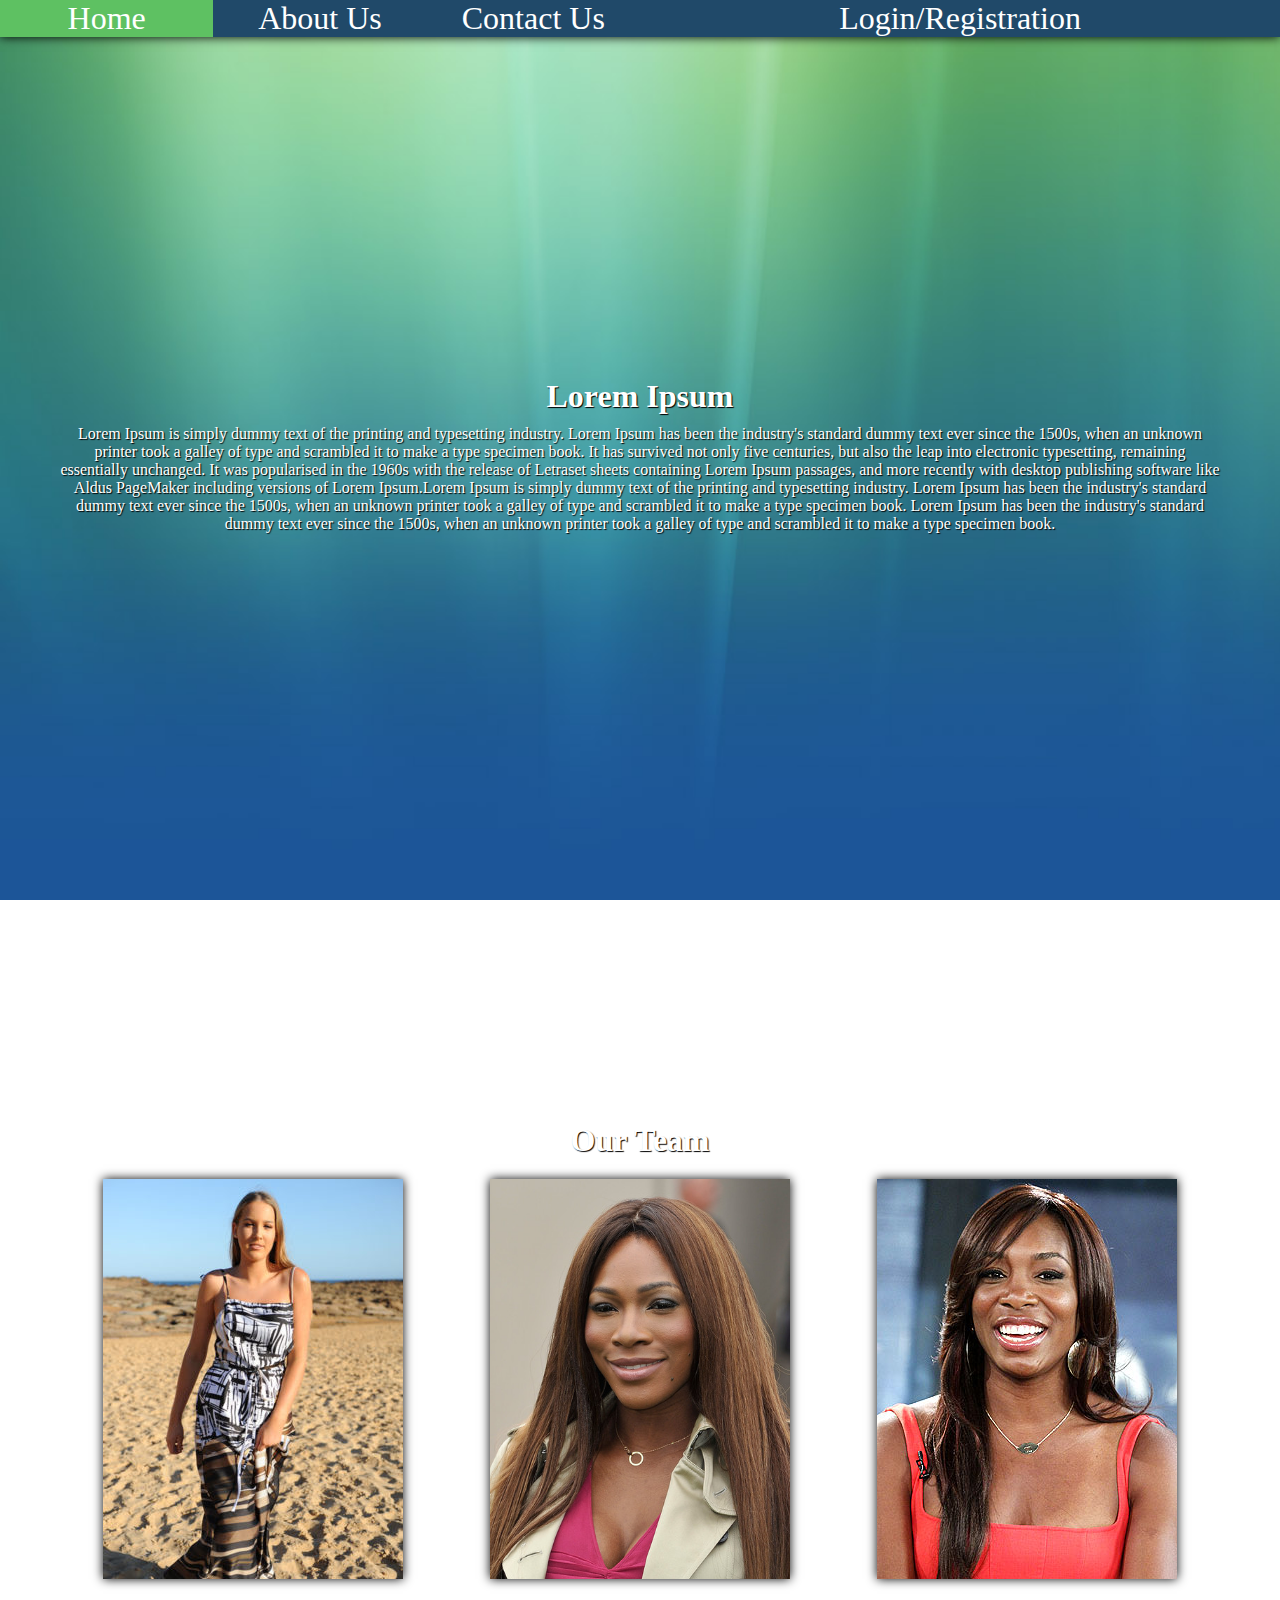
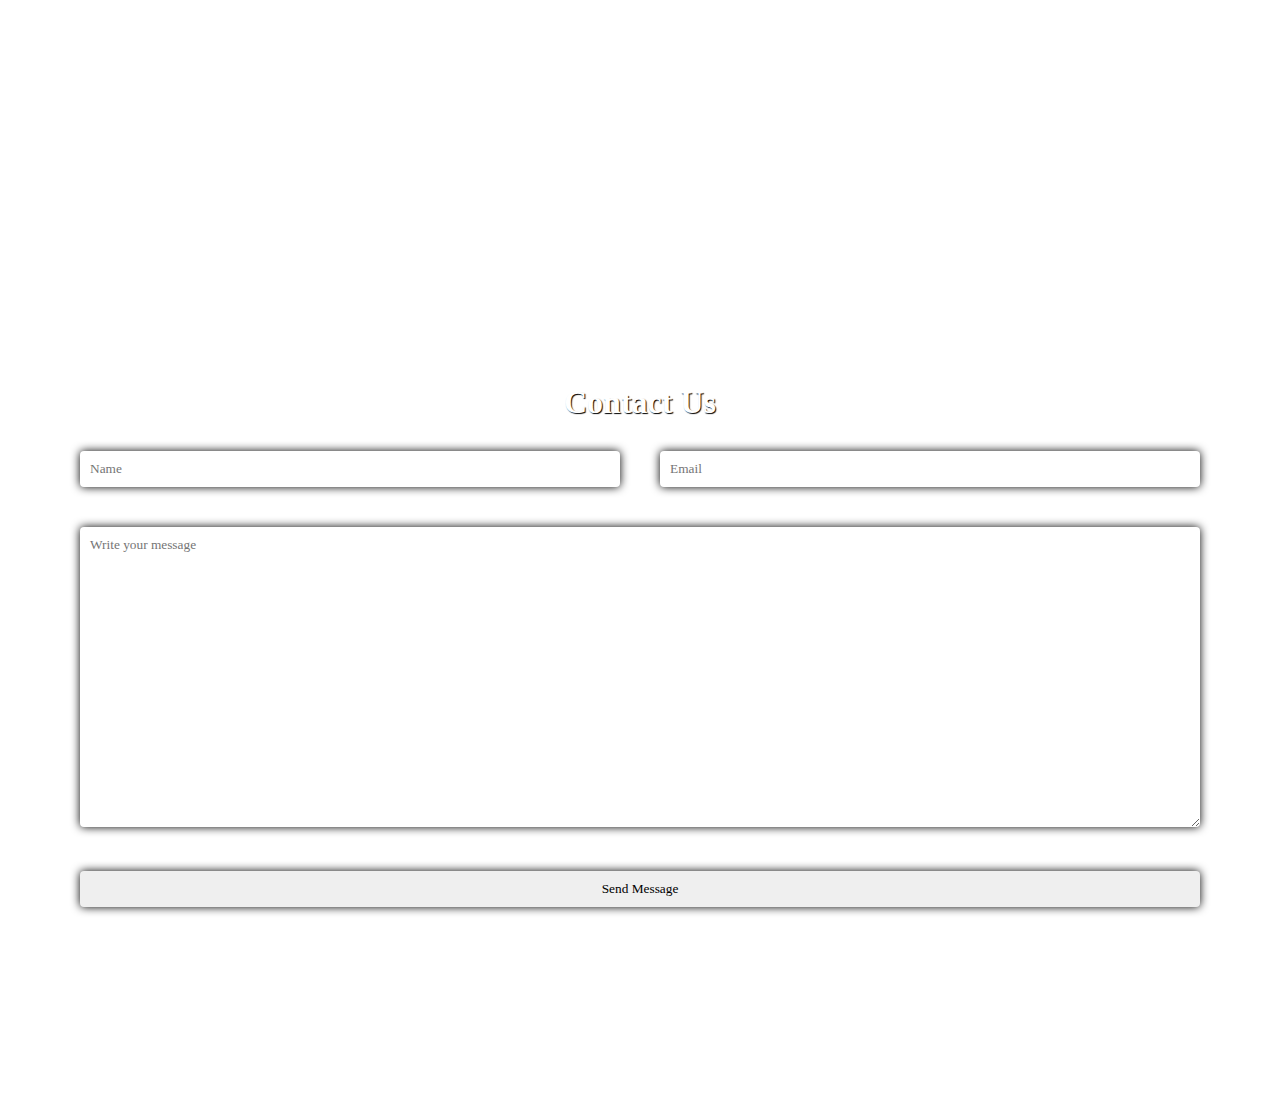
<file: index.html>
<!DOCTYPE html>
<html>
<head>
	<title></title>
	<meta charset="UTF-8" />
	<meta name="description" content="HTML/CSS Web Design" /> 
	<meta name="keywords" content="HTML, CSS, XML, JavaScript" />
	<meta name="author" content="Hayk Yeghiazaryan" />
	<meta name="viewport" content="width=device-width, initial-scale=1.0" />
	<link rel="stylesheet" href="styles/style.css" />
</head>
<body>
	<nav>
		<ul>
			<li><a href="index.html" class="active">Home</a></li>
			<li><a href="#">About Us</a></li>
			<li><a href="#">Contact Us</a></li>
		</ul>
		<ul class="registration">
			<li><a href="registration.html" class='rg'>Login/Registration</a></li>
		</ul>
	</nav>
	<section>
		<div class="content">
			<h1>Lorem Ipsum</h1>
			<p>
				Lorem Ipsum is simply dummy text of the printing and typesetting industry. Lorem Ipsum has been the industry's standard dummy text ever since the 1500s, when an unknown printer took a galley of type and scrambled it to make a type specimen book. It has survived not only five centuries, but also the leap into electronic typesetting, remaining essentially unchanged. It was popularised in the 1960s with the release of Letraset sheets containing Lorem Ipsum passages, and more recently with desktop publishing software like Aldus PageMaker including versions of Lorem Ipsum.Lorem Ipsum is simply dummy text of the printing and typesetting industry. Lorem Ipsum has been the industry's standard dummy text ever since the 1500s, when an unknown printer took a galley of type and scrambled it to make a type specimen book. Lorem Ipsum has been the industry's standard dummy text ever since the 1500s, when an unknown printer took a galley of type and scrambled it to make a type specimen book.
			</p>
		</div>
	</section>
	<section>
		<div class="content">
			<h1>Our Team</h1>
			<div class="rule">
				<div class="rule__item">
					<span>Apron Dress</span>
					<img src="images/Apron-Dress-300x400.jpg" alt="Apron Dress">
					<div class="rule__item__overlay"></div>
				</div>
				<div class="rule__item">
					<span>Serena Williams</span>
					<img src="images/Serena+Williams.jpg" alt="Serena Williams">
					<div class="rule__item__overlay"></div>
				</div>
				<div class="rule__item">
					<span>Venus Williams</span>
					<img src="images/venus-williams-300x400.jpg" alt="Venus Williams">
					<div class="rule__item__overlay"></div>
				</div>
			</div>
		</div>
	</section>
	<section>
		<div class="content">
			<h1>Contact Us</h1>
			<form>
				<div class="rule">
					<div class="rule__input">
						<input type="text" placeholder="Name" />
					</div>
					<div class="rule__input">
						<input type="email" placeholder="Email" />
					</div>
					<div class="rule__textarea">
						<textarea placeholder="Write your message"></textarea>
					</div>
					<div class="rule__input rule__input--submit">
						<input type="submit" value="Send Message" />
					</div>
				</div>
			</form>
		</div>
	</section>
</body>
</html>
</file>
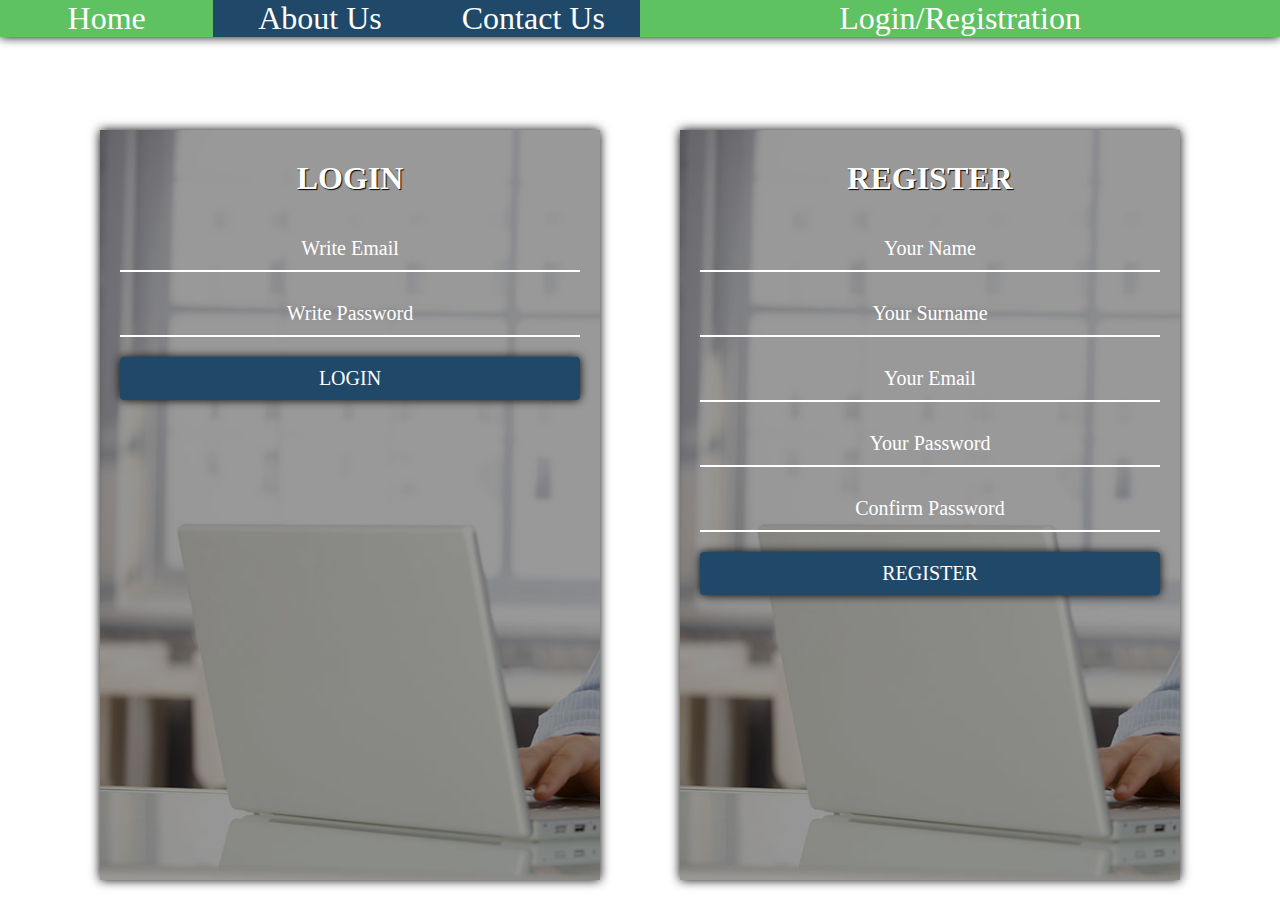
<file: registration.html>
<!DOCTYPE html>
<html>
<head>
	<title></title>
	<meta charset="UTF-8" />
	<meta name="description" content="HTML/CSS Web Design" /> 
	<meta name="keywords" content="HTML, CSS, XML, JavaScript" />
	<meta name="author" content="Hayk Yeghiazaryan" />
	<meta name="viewport" content="width=device-width, initial-scale=1.0" />
	<link rel="stylesheet" href="styles/style.css" />
</head>
<body>
	<nav>
		<ul>
			<li><a href="index.html">Home</a></li>
			<li><a href="#">About Us</a></li>
			<li><a href="#">Contact Us</a></li>
		</ul>
		<ul class="registration">
			<li><a href="registration.html" class='active'>Login/Registration</a></li>
		</ul>
	</nav>
	<section class="rg">
		<div class="content content--register">
			<form class="content__form">
				<div class="content__form__overlay">
					<h1>LOGIN</h1>
					<div class="field">
						<input type="email" placeholder="Write Email" />
					</div>
					<div class="field">
						<input type="password" placeholder="Write Password" />
					</div>
					<div class="field lgr">
						<input type="submit" value="LOGIN" />
					</div>
				</div>
			</form>
			<form class="content__form">
				<div class="content__form__overlay">
					<h1>REGISTER</h1>
					<div class="field">
						<input type="text" placeholder="Your Name" />
					</div>
					<div class="field">
						<input type="text" placeholder="Your Surname" />
					</div>
					<div class="field">
						<input type="email" placeholder="Your Email" />
					</div>
					<div class="field">
						<input type="password" placeholder="Your Password" />
					</div>
					<div class="field">
						<input type="password" placeholder="Confirm Password" />
					</div>
					<div class="field lgr">
						<input type="submit" value="REGISTER" />
					</div>
				</div>
			</form>
		</div>
	</section>
</body>
</html>
</file>
<file: styles/style.css>
/*General styles*/

* {
	font-family: Gabriola;
	box-sizing: border-box;
	margin: 0;
}

h1, p, span {
	
	color: #ffffff;
	text-shadow: 1px 1px 1px #000000;
}

h1 {
	font-size: 1.5em;
	margin: 10px 0;
}

p {
	font-size: 1em;
}

span{
	font-size: 1.5em;
}

/*menue bar styles*/

nav {
	position: fixed;
	width: 100%;
	left: 0;
	box-shadow: 0px 0px 10px #000000;
    background: black;
    z-index: 99;
}

nav ul {
	list-style: none;
	padding: 0;
}

nav a {
	text-decoration: none;
	text-align: center;
	color: #ffffff;
	display: block;
	padding: 0px;
	font-size: 1.5em;
	background-color: #204969;
	-webkit-transition: background 0.3s ease-out;
	-moz-transition: background 0.3s ease-out;
	-ms-transition: background 0.3s ease-out;
	-o-transition: background 0.3s ease-out;
	transition: background 0.3s ease-out;
}

nav a:hover, nav a.active {
	background-color: #5ec162;
}

/*section styles*/

section {
	width: 100%;
	height: 100vh;
	display: flex;
	display: -webkit-flex;
	align-items: center;
	justify-content: center;
	text-align: center;
	background-size: cover;
	background-repeat: no-repeat;
	background-attachment: fixed;
}

section:nth-of-type(1) {
	background-image: url('../images/home.jpg');
}

section:nth-of-type(2) {
	background-image: url('../images/about-us.jpg');
}

section:nth-of-type(3) {
	background-image: url('../images/contactus.jpg');
}

section.rg {
	align-items: flex-start;
	padding-top: 100px;
	background: #ffffff;
}


/*content styles*/

.content {
	width: 1200px;
	max-width: 100%;
	padding: 20px;
}

.rule {
	width: 100%;
	display: flex;
	justify-content: space-around;
	flex-wrap: wrap;
}

.rule__item{
	position: relative;
	width: 150px;
	height: 200px;
	margin: 10px 0;
	overflow: hidden;
	box-shadow: 0px 0px 10px #000000;
}

.rule__item img {
	width: 100%;
	height: 100%;
	object-fit: cover;
	cursor: pointer;
	-webkit-transform: scale(1, 1);
	-moz-transform: scale(1, 1);
	-ms-transform: scale(1, 1);
	-o-transform: scale(1, 1);
	transform: scale(1, 1);
	-webkit-transition: transform 0.3s ease-out;
	-moz-transition: transform 0.3s ease-out;
	-ms-transition: transform 0.3s ease-out;
	-o-transition: transform 0.3s ease-out;
	transition: transform 0.3s ease-out;
}

.rule__item:hover img {
	-webkit-transform: scale(1.2, 1.2);
	-moz-transform: scale(1.2, 1.2);
	-ms-transform: scale(1.2, 1.2);
	-o-transform: scale(1.2, 1.2);
	transform: scale(1.2, 1.2);
}

.rule__item__overlay{
	position: absolute;
	top: 0;
	left: 0;
	width: 100%;
	height: 100%;
	background-color: rgba(0, 0, 0, 0.4);
	opacity: 0;
	-webkit-transition: opacity 0.3s ease-out;
	-moz-transition: opacity 0.3s ease-out;
	-ms-transition: opacity 0.3s ease-out;
	-o-transition: opacity 0.3s ease-out;
	transition: opacity 0.3s ease-out;
}

.rule__item:hover .rule__item__overlay{
	opacity: 1;
} 

.rule__item>span{
	position: absolute;
	top: 50%;
	left: 50%;
	-webkit-transform: translateY(-50%) translateX(-50%);
	-moz-transform: translateY(-50%) translateX(-50%);
	-ms-transform: translateY(-50%) translateX(-50%);
	-o-transform: translateY(-50%) translateX(-50%);
	transform: translateY(-50%) translateX(-50%);
	opacity: 0;
	z-index: 2;
	-webkit-transition: opacity 0.3s ease-out;
	-moz-transition: opacity 0.3s ease-out;
	-ms-transition: opacity 0.3s ease-out;
	-o-transition: opacity 0.3s ease-out;
	transition: opacity 0.3s ease-out;
}

.rule__item:hover span {
	opacity: 1;
}

.rule__input {
	width: 100%;
	padding: 10px;
}

.rule__textarea {
	width: 100%;
	padding: 10px;
}

.rule__input input, .rule__textarea textarea {
	width: 100%;
	padding: 10px;
	border: none;
	border-radius: 4px;
	box-shadow: 0px 0px 10px #000000;
	outline: none;
}

.rule__textarea textarea {
	height: 100px;
}


.rule__input--submit input {
	cursor: pointer;
}

/*content lofin/registration styles*/

.content--register {
	display: flex;
	justify-content: space-around;
	flex-wrap: wrap;
}

.content__form {
	position: relative;
	width: 500px;
	height: 750px;
	max-width: 100%;
	background-image: url('../images/user.jpg');
	background-size: cover;
	background-repeat: no-repeat;
	box-shadow: 0px 0px 10px #000000;
	margin: 10px;
}

.content__form__overlay {
	position: absolute;
	width: 100%;
	height: 100%;
	background: rgba(0,0,0,0.4);
	padding: 20px;
	text-shadow: 1px 1px 1px #000000;
}

.content__form__overlay h1 {
	margin-bottom: 30px;
}

.content__form__overlay .field {
	width: 100%;
	border-bottom: 2px solid #ffffff;
	margin-bottom: 20px;
}

.field input {
	text-align: center;
	font-size: 20px;
	padding: 10px;
	background: none;
	width: 100%;
	border: none;
	outline: none;
	color: #ffffff;
}

.field input::placeholder {
	color:#ffffff;
}

.field.lgr {
	border: none;
}

.lgr input[type='submit'] {
	background: #204969;
	border-radius: 4px;
	box-shadow: 0px 0px 10px #000000;
	cursor: pointer;
	-webkit-transition: background 0,3s ease-out;
	-moz-transition: background 0,3s ease-out;
	-ms-transition: background 0,3s ease-out;
	-o-transition: background 0,3s ease-out;
	transition: background 0,3s ease-out;
}

.lgr input[type='submit']:hover {
	background: red;
}

.field.field--radio {
	display: flex;
	border-bottom: none;
	font-size: 20px;
	color: #ffffff;
}

.field--radio div {
	flex: 100px;
	text-align: center;
}

.field--radio div input {
	width: unset;
	margin: 5px;
}


/*@media  and screen*/

@media screen and (min-width: 820px) {

	/*content styles*/

	.rule__item {
		width: 300px;
		height: 400px;
	}

	.rule__input{
		width: 50%;
		padding: 20px;
	}

	.rule__textarea {
		padding: 20px;
	}

	.rule__input--submit {
		width: 100%;
	}

	.rule__textarea textarea {
		height: 300px;
	}

}

@media screen and (min-width: 768px) {
	/*General styles*/
	h1{
		font-size: 2em;
	}

	/*menue bar styles*/

	nav {
		display: flex;
	}

	nav ul {
		display: -webkit-flex;
		display: flex;
		justify-content: flex-start;
		flex-wrap: wrap;
		flex: 1; 
	}

	nav li {
		flex: 1 1 0;
	}

	nav a {
		padding: 10;
		font-size: 2em;
	}


}
</file>
